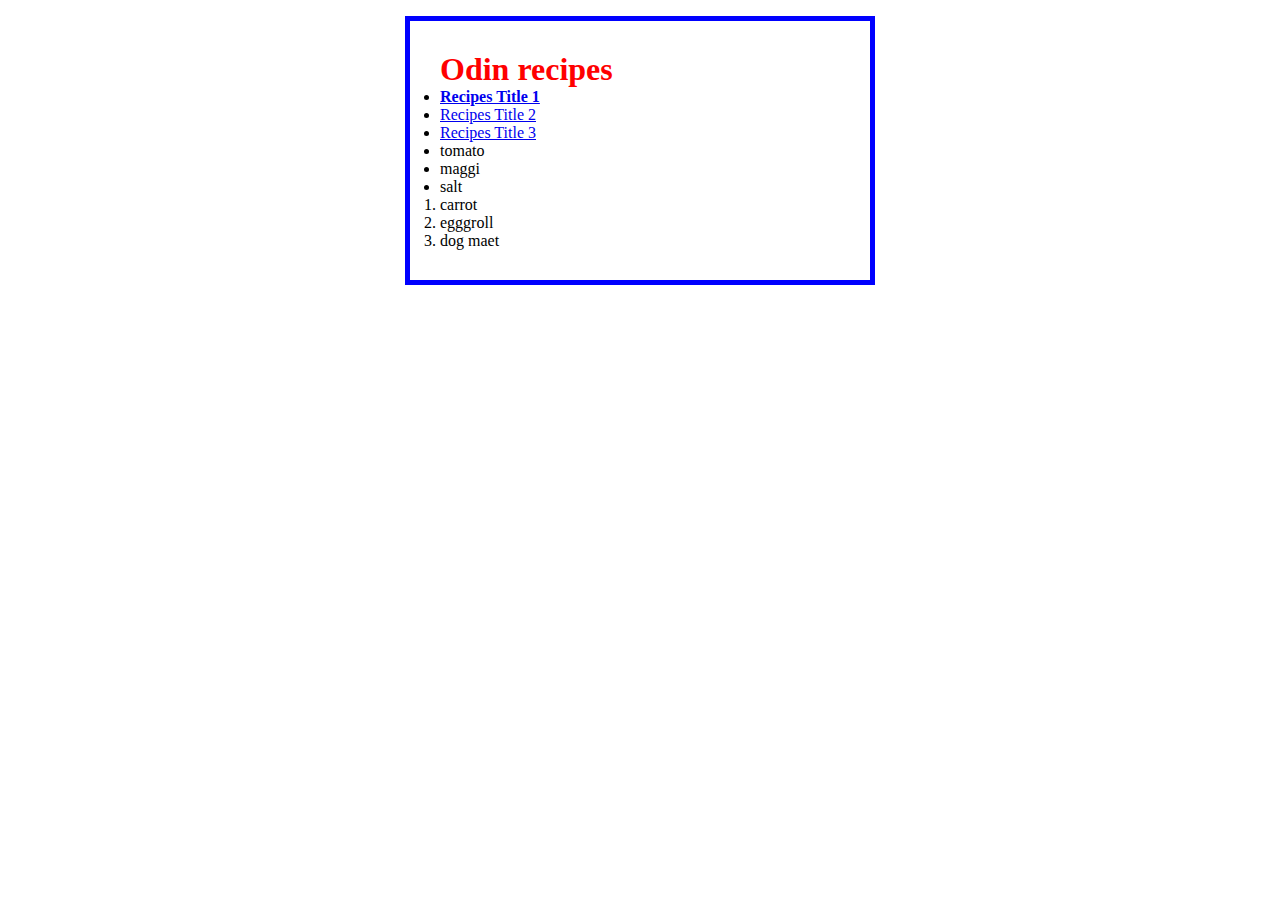
<file: index.html>
<!DOCTYPE html>
<html lang="en">
<head>
    <meta charset="UTF-8">
    <meta name="viewport" content="width=<device-width>, initial-scale=1.0">
    <title>Document</title>
    <link rel="stylesheet" href="index.css">
</head>
<body>
    <div>
    <h1>Odin recipes</h1>
    <ul>
       <li class="firstlink link"> <a href="recipes/lasagna.html">Recipes Title 1</a></li>
        <li class="secondlink link"><a href="recipes/beefnoodels.html">Recipes Title 2</a></li>
        <li id="thirdlink"><a href="recipes/porkholt.html">Recipes Title 3</a></li>
    </ul>
    
    <ul>
        <li>tomato</li>
        <li>maggi</li>
        <li>salt</li>
    </ul>
    <ol>
        <li>carrot</li>
        <li>egggroll</li>
        <li>dog maet</li>
    </ol>
    </div>
</body>
</html>
</file>
<file: index.css>
*{
   padding: 0%; 
   margin: 0%;
}


div{
 margin: 16px auto ;
   width: 400px;
   padding: 30px;
   border: 5px solid blue;
}
div h1{
    color: red;
}

.firstlink{
 font-weight: 600;
 
}
</file>
